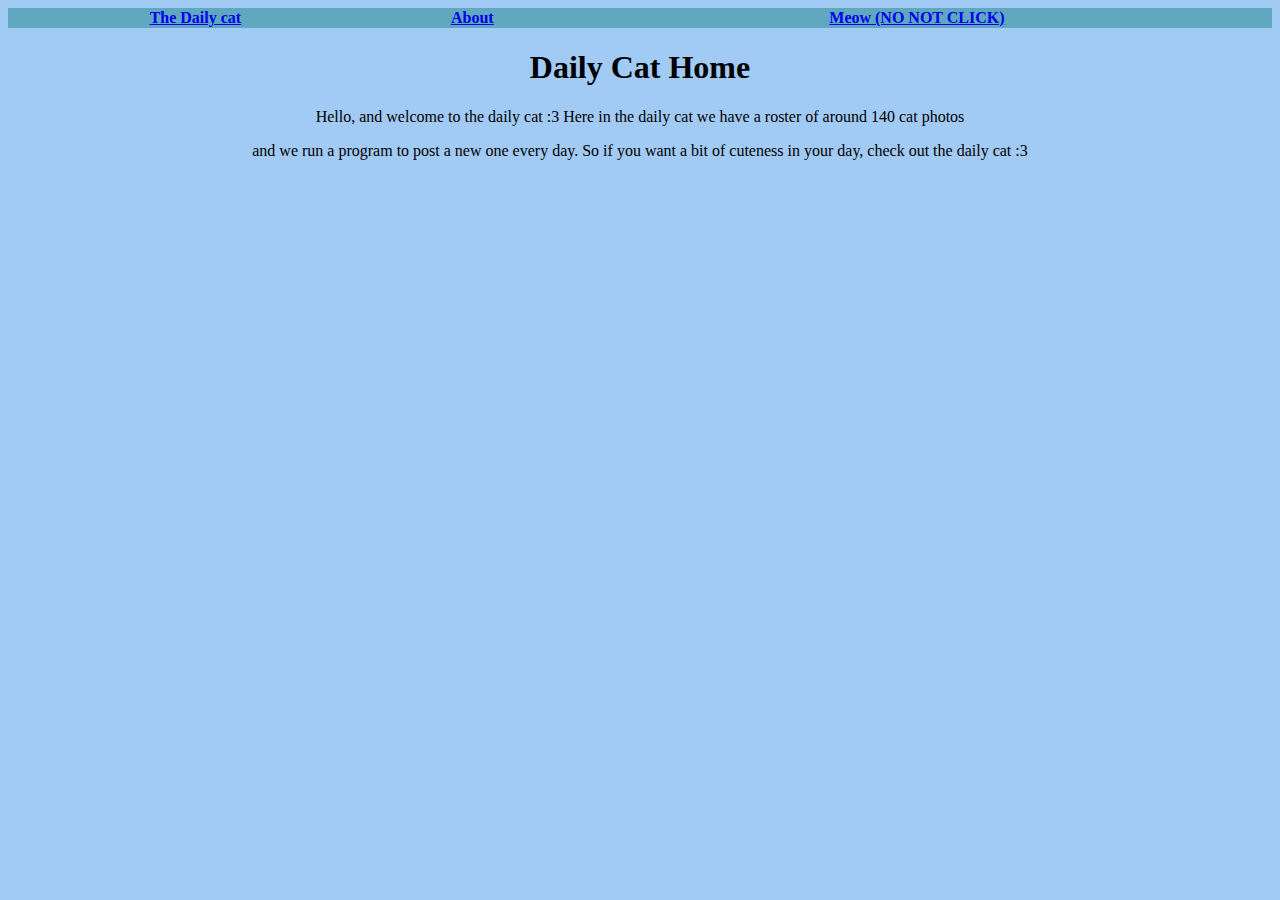
<file: index.html>
<!DOCTYPE html>
<html>
    <head>
        <link rel="stylesheet", href="assets/core.css">
        <title>
            Cats
        </title>
        <link rel="icon", type="image/x-icon", href="assets/favicon.ico">
        <script>
            var x
            function meow() {
                x = 0
                while (x < 10) {
                    alert("Meow!")
                    x += 1
                }
                if (confirm("I told you not to click...")) {
                    alert("😼")
                    window.open("https://www.youtube.com/watch?v=dQw4w9WgXcQ")
                }
            }
        </script>
    </head>
    <body>
        <table>
            <tr>
              <th><a href="./daily/">The Daily cat</a></th>
              <th><a href="./about/">About</a></th> 
              <th><a onclick="meow()", href="javascript:void(0);">Meow (NO NOT CLICK)</th>
          </table>
        <div class="center">
        <h1>Daily Cat Home</h1>
        <p>Hello, and welcome to the daily cat :3 Here in the daily cat we have a roster of around 140 cat photos</p>
    </p> and we run a program to post a new one every day. So if you want a bit of cuteness in your day, check out the daily cat :3</p>
    </div>
    </body>
</html>
</file>
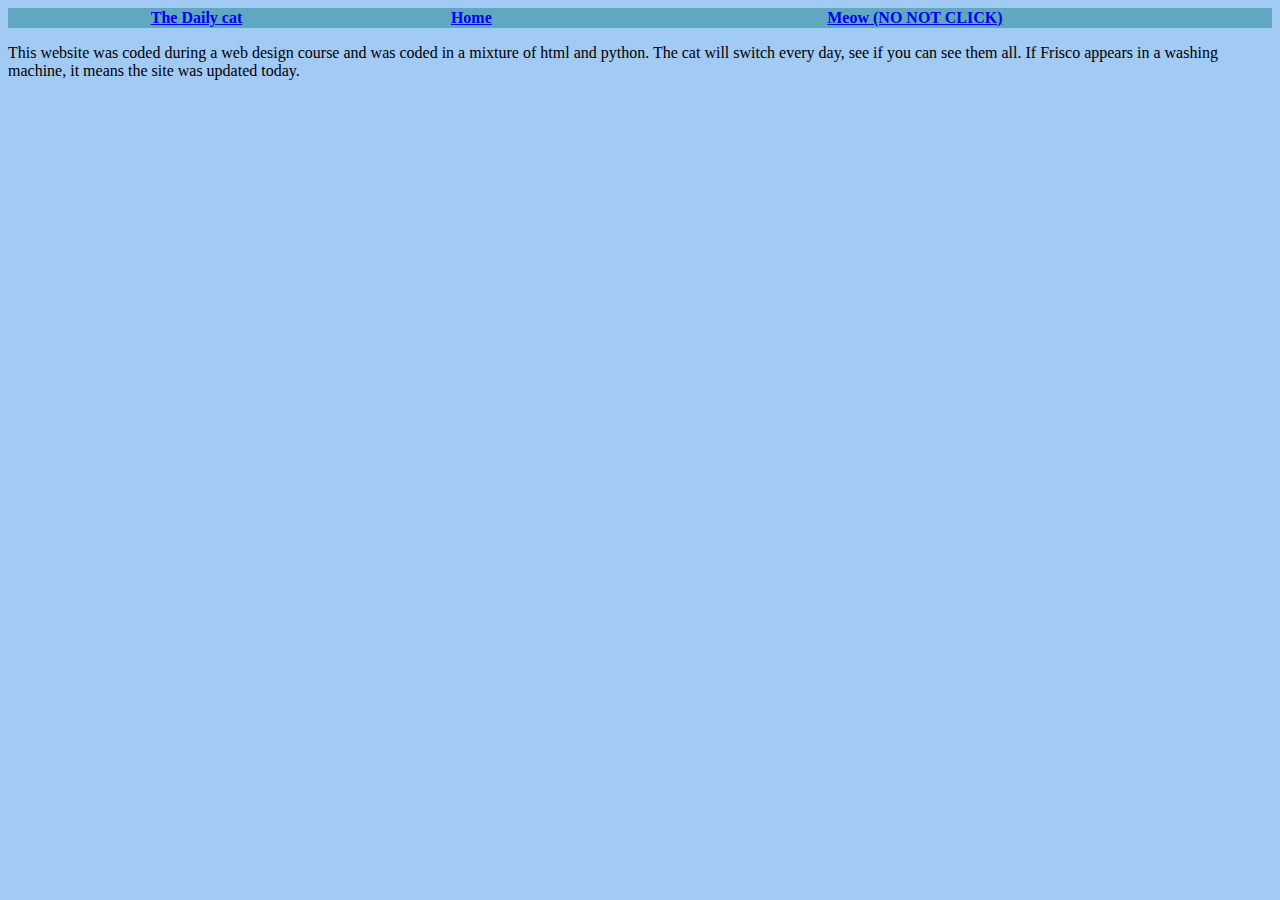
<file: about/index.html>
<!DOCTYPE html>
<html>
    <head>
      <link rel="stylesheet", href="../assets/core.css">
      <title>
        About
      </title>
      <link rel="icon", type="image/x-icon", href="../assets/favicon.ico">
      <script>
        var x
          function meow() {
              x = 0
              while (x < 10) {
                alert("Meow!")
                x += 1
              }
                alert("I told you not to click...")
                if (confirm("😼")) {
                    window.open("https://www.youtube.com/watch?v=dQw4w9WgXcQ")
                }
          }
      </script>
    </head>
    <body>
      <table>
        <tr>
          <th><a href="../daily/">The Daily cat</a></th>
          <th><a href="../">Home</a></th> 
          <th><a onclick="meow()", href="javascript:void(0);">Meow (NO NOT CLICK)</th>
        </tr>
      </table>
      <p>
        This website was coded during a web design course and was coded in a mixture of html and python. The cat will switch every day, see if you can see them all. If Frisco appears in a washing machine, it means the site was updated today.
      </p>
    </body>
</html>
</file>
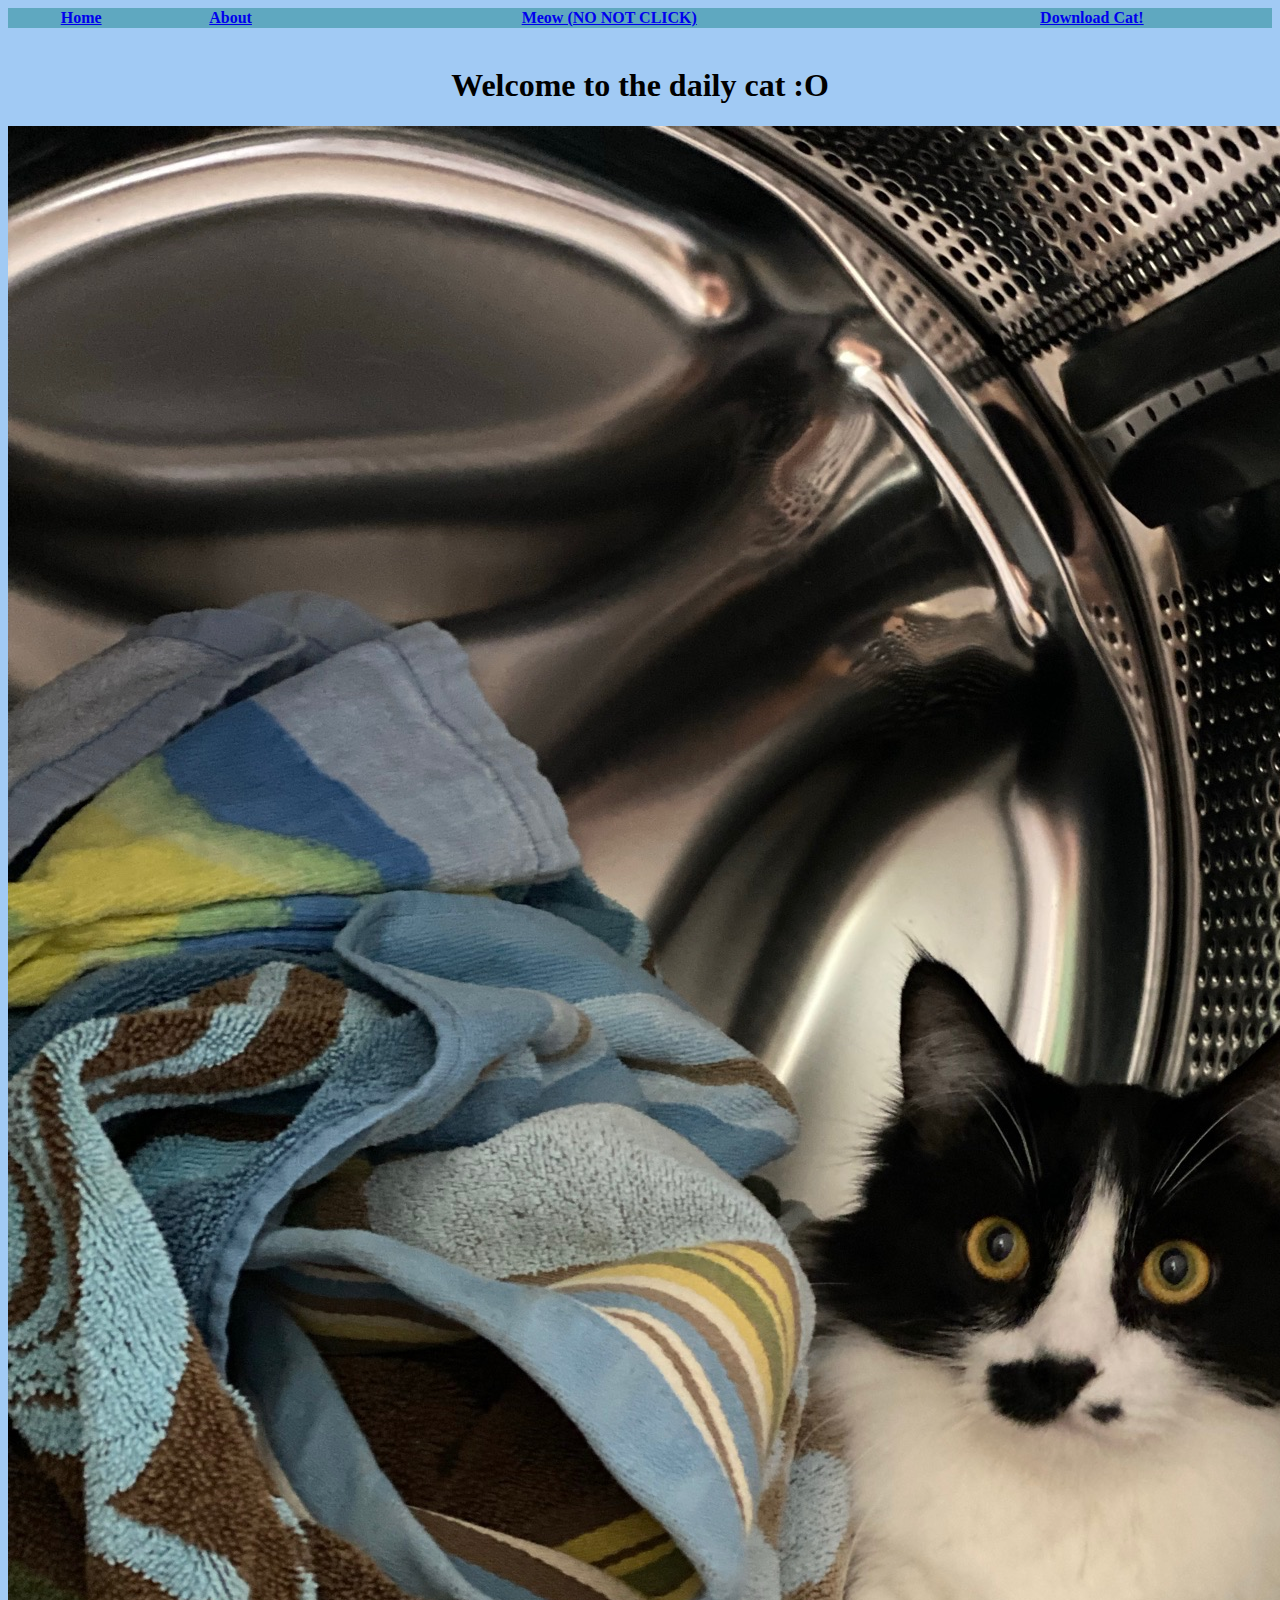
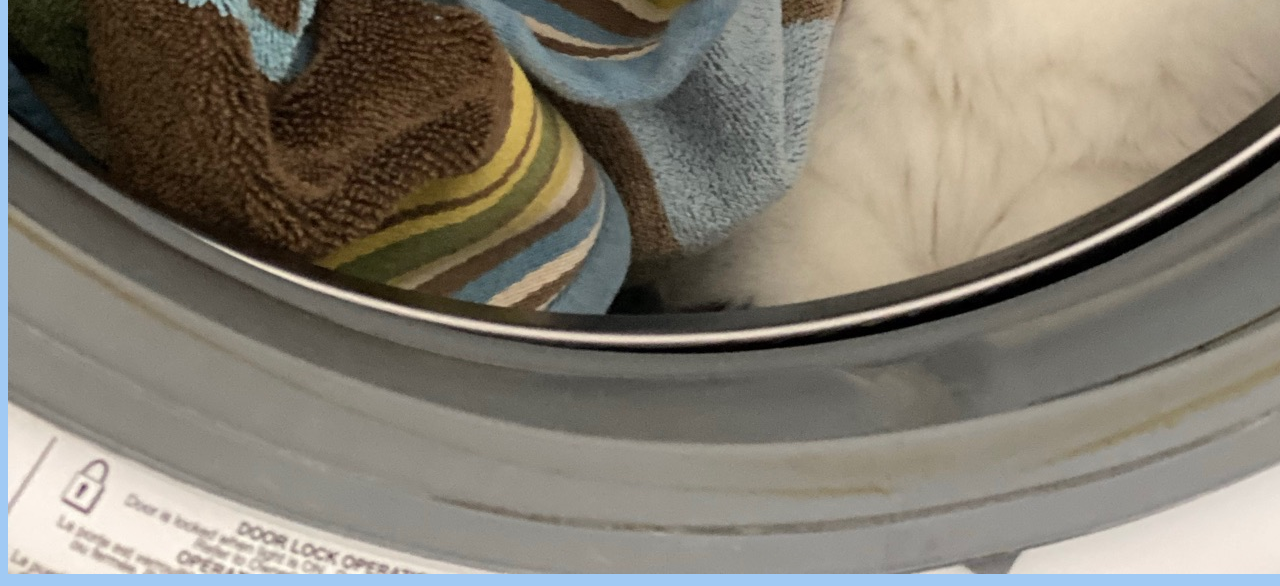
<file: daily/index.html>
<!DOCTYPE html>
<html>
    <head>
        <link rel="stylesheet", href="../assets/core.css">
        <title>
            The Daily Cat
        </title>
        <link rel="icon", type="image/x-icon", href="../assets/favicon.ico">
        <script>
            var x
            function meow() {
                x = 0
                while (x < 10) {
                    alert("Meow!")
                    x += 1
                }
                alert("I told you not to click...")
                if (confirm("😼")) {
                    window.open("https://www.youtube.com/watch?v=dQw4w9WgXcQ")
                }
            }
        </script>
    </head>
    <body>
        <table>
            <tr>
              <th><a href="../">Home</a></th>
              <th><a href="../about/">About</a></th> 
              <th><a onclick="meow()", href="javascript:void(0);">Meow (NO NOT CLICK)</th>
              <th><a href="./cat.jpg" download>Download Cat!</a></th>
          </table>
        <br>
        <h1 class="center"> Welcome to the daily cat :O</h1>
        <img src="cat.jpg"></img>
    </body>
</html>
</file>
<file: assets/core.css>
body {
    background-color: #a1caf4;
}
.center {
    text-align: center;
}
table {
    width: 100%;
    border-collapse: collapse;
}

th, td {
    border-collapse: collapse;
}
th, td {
    background-color: #0278786a;
  }
</file>
